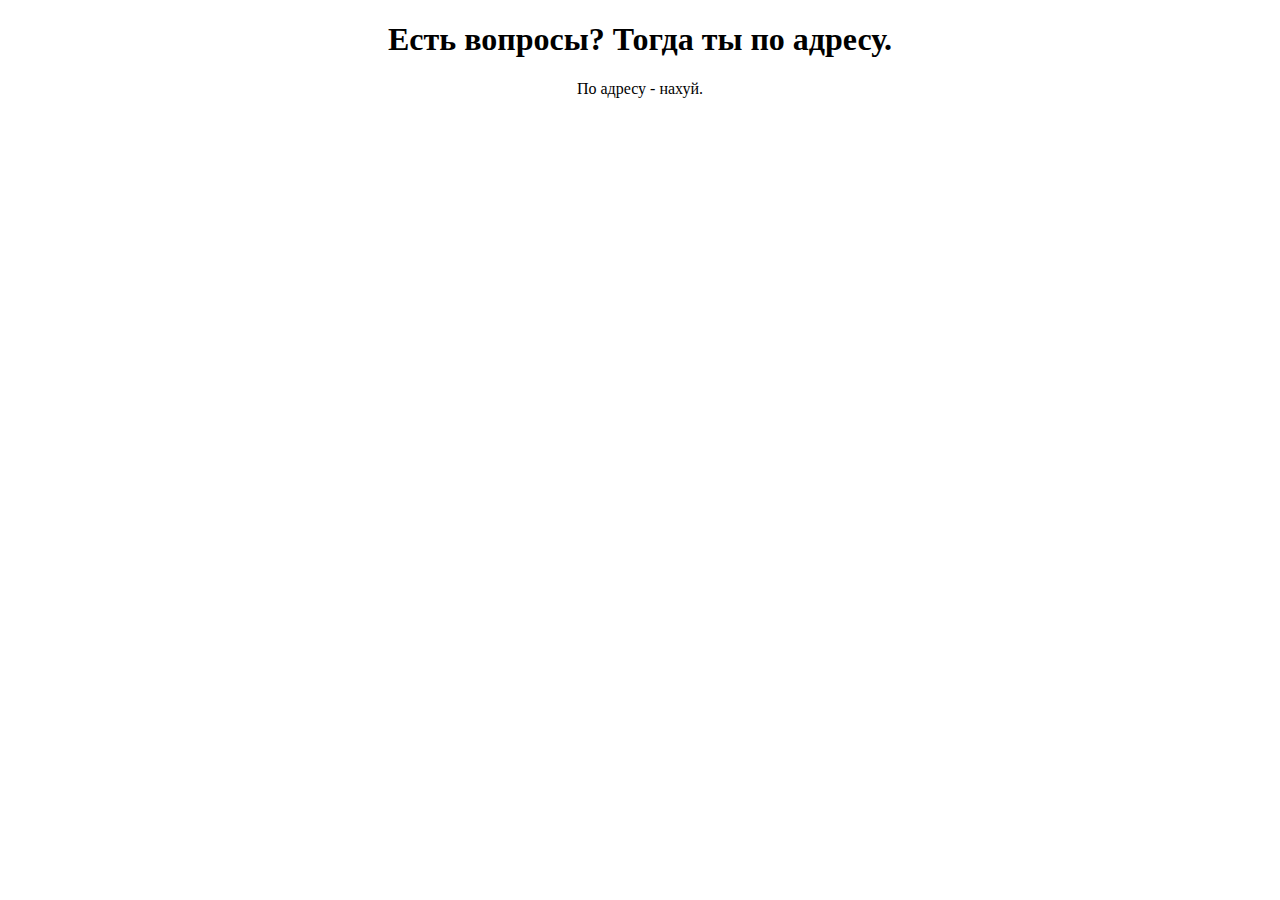
<file: thx.html>
<!DOCTYPE html>
<html>
	<head>
		<meta charset="UTF-8">
		<title>THXWeb</title>
		<link rel="shortcut icon" href="https://www.convertico.com/images/1600639868.3042/_previmg.png">
	</head>
	
	<body>
		<h1 align="center">Есть вопросы? Тогда ты по адресу. </h1>
		<p align="center">По адресу - нахуй. </p>
	</body>
	
</html>
</file>
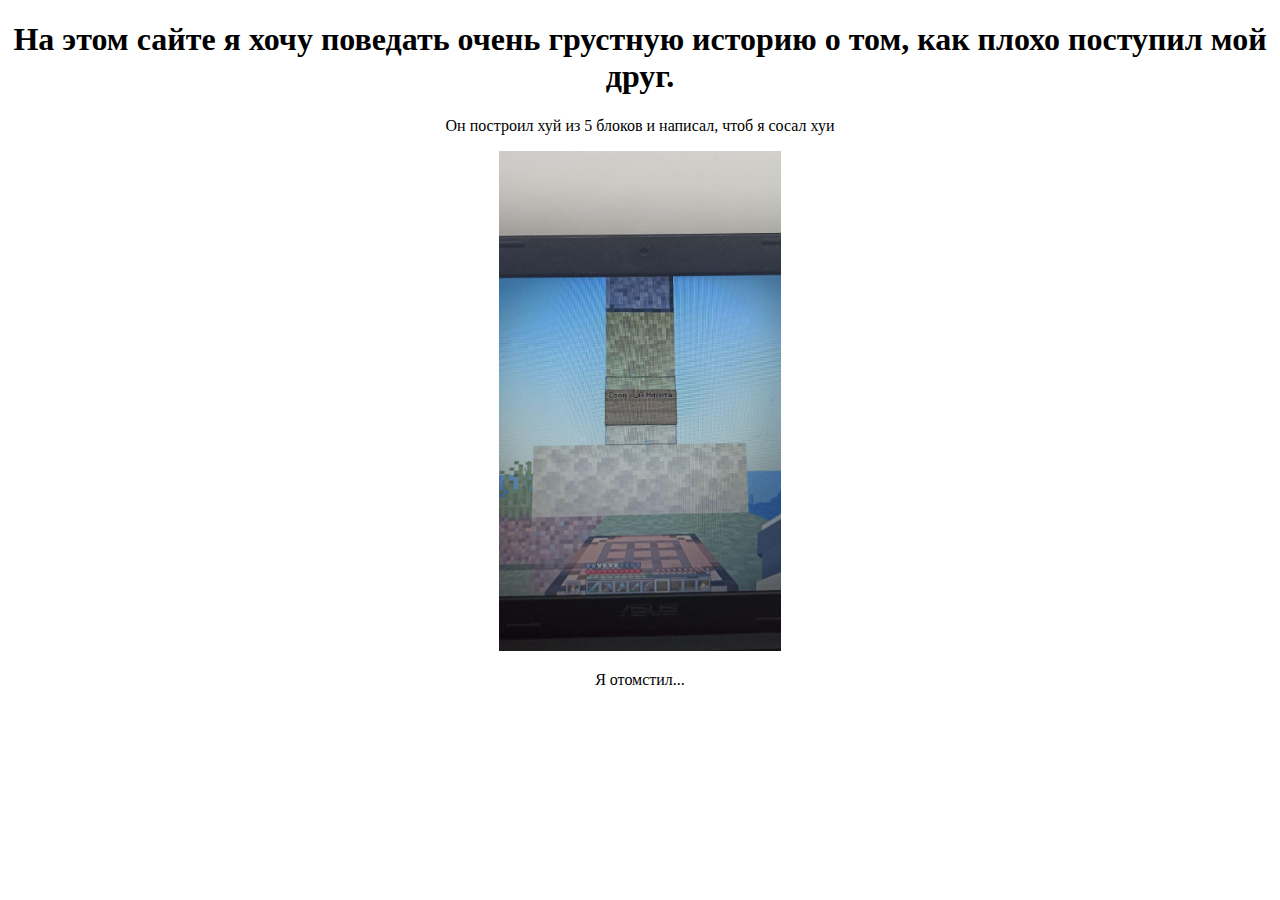
<file: html/minecraft.html>
<!DOCTYPE html>
<html>
	<head>
		<meta charset="UTF-8">
		<title>MinecraftWeb</title>
		<link rel="shortcut icon" href="https://www.convertico.com/images/1600639868.3042/_previmg.png">
	
	</head>
	
	<body>
		<h1 align="center">На этом сайте я хочу поведать очень грустную историю о том, как плохо поступил мой друг. </h1>
		<p align="center"> Он построил хуй из 5 блоков и написал, чтоб я сосал хуи </p>
		<center><img src="images/1314.jpg" height="500"></center>
		<p align="center"> Я отомстил... </p>
	</body>
	
</html>
</file>
